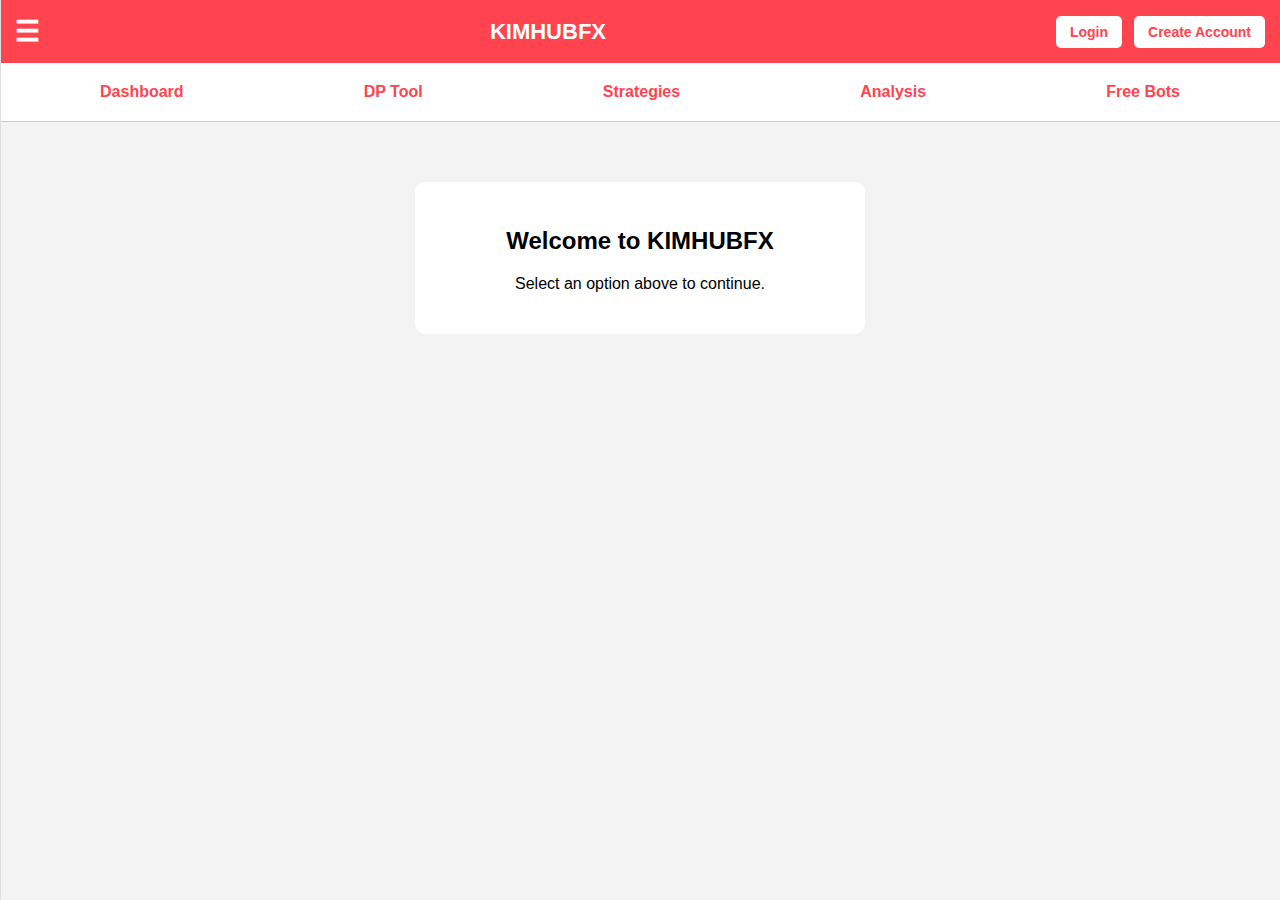
<file: index.html>
<!DOCTYPE html>
<html lang="en">
<head>
    <meta charset="UTF-8" />
    <meta name="viewport" content="width=device-width, initial-scale=1.0" />
    <title>KIMHUBFX</title>

    <style>
        body {
            margin: 0;
            font-family: Arial, sans-serif;
            background: #f3f3f3;
        }

        /* TOP BAR */
        .top-bar {
            background: #ff444f;
            color: white;
            padding: 15px;
            font-size: 22px;
            display: flex;
            justify-content: space-between;
            align-items: center;
            font-weight: bold;
        }

        .menu-btn {
            font-size: 28px;
            cursor: pointer;
        }

        /* Login / Create Account */
        .auth-buttons {
            display: flex;
            align-items: center;
            gap: 12px;
            white-space: nowrap;
        }

        .auth-btn {
            background: white;
            color: #ff444f;
            padding: 8px 14px;
            border-radius: 5px;
            font-size: 14px;
            cursor: pointer;
            font-weight: bold;
        }

        /* HORIZONTAL MENU */
        .horizontal-menu {
            background: white;
            padding: 14px 10px;
            display: flex;
            justify-content: space-around;
            border-bottom: 1px solid #ccc;
        }

        .menu-item {
            font-weight: bold;
            color: #ff444f;
            font-size: 16px;
            cursor: pointer;
            padding: 6px 10px;
            white-space: nowrap;
        }

        /* CENTER BOX */
        .center-box {
            width: 90%;
            max-width: 400px;
            margin: 60px auto;
            text-align: center;
            background: white;
            padding: 25px;
            border-radius: 10px;
        }

        /* SIDEBAR */
        .sidebar {
            height: 100%;
            width: 0;
            position: fixed;
            background: white;
            top: 0;
            left: 0;
            z-index: 1000;
            overflow-x: hidden;
            transition: 0.3s;
            padding-top: 20px;
            border-right: 1px solid #ddd;
        }

        .sidebar.open {
            width: 260px;
        }

        .sidebar h2 {
            text-align: center;
            color: #ff444f;
            margin-top: 0;
            margin-bottom: 20px;
        }

        .sidebar a {
            display: block;
            padding: 14px 20px;
            font-size: 16px;
            color: #333;
            text-decoration: none;
        }

        .sidebar a:hover {
            background: #ffe5e8;
        }

        .close-btn {
            font-size: 30px;
            padding: 10px;
            cursor: pointer;
            color: #ff444f;
        }

        .section-title {
            margin: 20px 0 8px;
            padding-left: 20px;
            font-size: 14px;
            font-weight: bold;
            color: #888;
            text-transform: uppercase;
        }
    </style>
</head>

<body>

    <!-- SIDEBAR -->
    <div id="sidebar" class="sidebar">
        <span class="close-btn" onclick="closeMenu()">×</span>
        <h2>KIMHUBFX</h2>

        <div class="section-title">Account</div>
        <a href="#">Account Settings</a>
        <a href="#">Cashier</a>
        <a href="#">Dark Theme</a>

        <div class="section-title">Channels</div>
        <a href="https://whatsapp.com/channel/0029Vb77BD8B4hdNphlldH3g" target="_blank">WhatsApp Channel</a>
        <a href="https://www.youtube.com/@kimhtai" target="_blank">YouTube</a>
        <a href="https://www.tiktok.com/@kimh.tai" target="_blank">TikTok</a>
        <a href="https://www.instagram.com/kimh.tai" target="_blank">Instagram</a>
        <a href="https://t.me/kimhubfx" target="_blank">Telegram</a>
        <a href="https://www.facebook.com/profile.php?id=61582999149557" target="_blank">Facebook</a>
        <a href="https://wa.me/message/ZPIOXNGV3YSEM1" target="_blank">WhatsApp DM</a>
    </div>

    <!-- TOP BAR -->
    <div class="top-bar">
        <span class="menu-btn" onclick="openMenu()">☰</span>
        <span>KIMHUBFX</span>

        <div class="auth-buttons">
            <div class="auth-btn" onclick="loginWithDeriv()">Login</div>
            <div class="auth-btn" onclick="createAccount()">Create Account</div>
        </div>
    </div>

    <!-- MAIN NAV (TABS) -->
    <div class="horizontal-menu">
        <div class="menu-item">Dashboard</div>
        <div class="menu-item">DP Tool</div>
        <div class="menu-item">Strategies</div>
        <div class="menu-item">Analysis</div>
        <div class="menu-item">Free Bots</div>
    </div>

    <!-- MAIN WELCOME BOX -->
    <div class="center-box">
        <h2>Welcome to KIMHUBFX</h2>
        <p>Select an option above to continue.</p>
    </div>

    <script>
        function openMenu() {
            document.getElementById("sidebar").classList.add("open");
        }

        function closeMenu() {
            document.getElementById("sidebar").classList.remove("open");
        }

        function loginWithDeriv() {
            const redirectURL = "https://kimhubfx.github.io/kimhubfx/redirect.html";
            const loginURL =
                "https://oauth.deriv.com/oauth2/authorize" +
                "?app_id=112604" +
                "&force_login=1" +
                "&redirect_uri=" + encodeURIComponent(redirectURL);

            window.location.href = loginURL;
        }

        function createAccount() {
            window.location.href = "https://app.deriv.com/signup/?ref=kimhubfx";
        }
    </script>

</body>
</html>
</file>
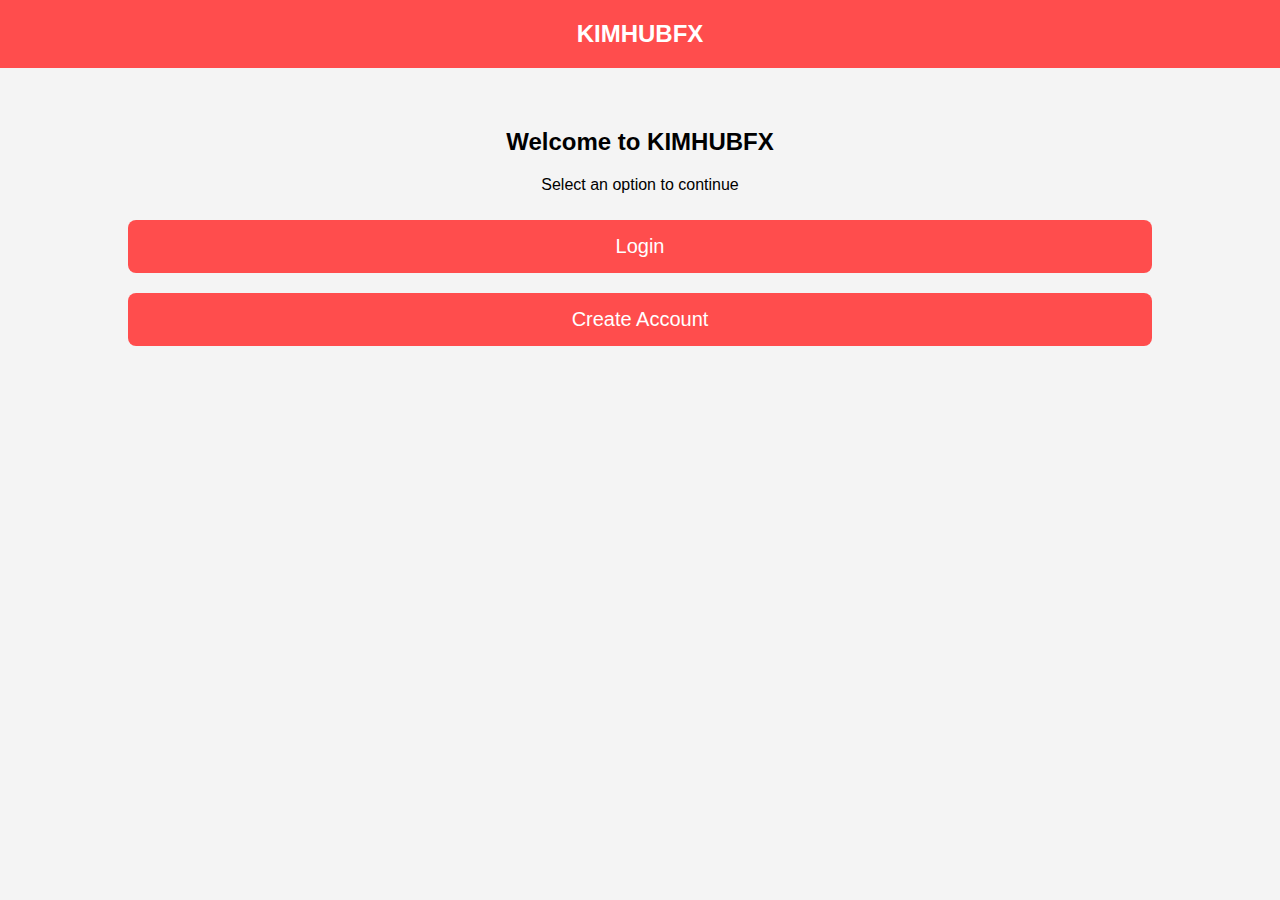
<file: login.html>
<!DOCTYPE html>
<html lang="en">
<head>
    <meta charset="UTF-8">
    <meta name="viewport" content="width=device-width, initial-scale=1.0">
    <title>KIMHUBFX Login</title>
    <style>
        body {
            font-family: Arial, sans-serif;
            margin: 0;
            padding: 0;
            background: #f4f4f4;
            text-align: center;
        }
        .header {
            background: #ff4d4d;
            padding: 20px;
            color: white;
            font-size: 24px;
            font-weight: bold;
        }
        .container {
            margin-top: 60px;
        }
        button {
            width: 80%;
            padding: 15px;
            margin: 10px 0;
            border: none;
            background: #ff4d4d;
            color: white;
            font-size: 20px;
            border-radius: 8px;
            cursor: pointer;
        }
    </style>
</head>
<body>

    <div class="header">KIMHUBFX</div>

    <div class="container">
        <h2>Welcome to KIMHUBFX</h2>
        <p>Select an option to continue</p>

        <button onclick="loginWithDeriv()">Login</button>
        <button onclick="createAccount()">Create Account</button>
    </div>

    <script>
        function loginWithDeriv() {
            const redirectURL = "https://kimhubfx.github.io/kimhubfx/redirect.html";

            // 🚀 FORCE DERIV TO SHOW LOGIN SCREEN EVERY TIME
            const authURL =
                "https://oauth.deriv.com/oauth2/authorize" +
                "?app_id=112604" +
                "&force_login=1" +
                "&redirect_uri=" + encodeURIComponent(redirectURL);

            window.location.href = authURL;
        }

        function createAccount() {
            window.location.href = "https://app.deriv.com/signup/";
        }
    </script>

</body>
</html>
</file>
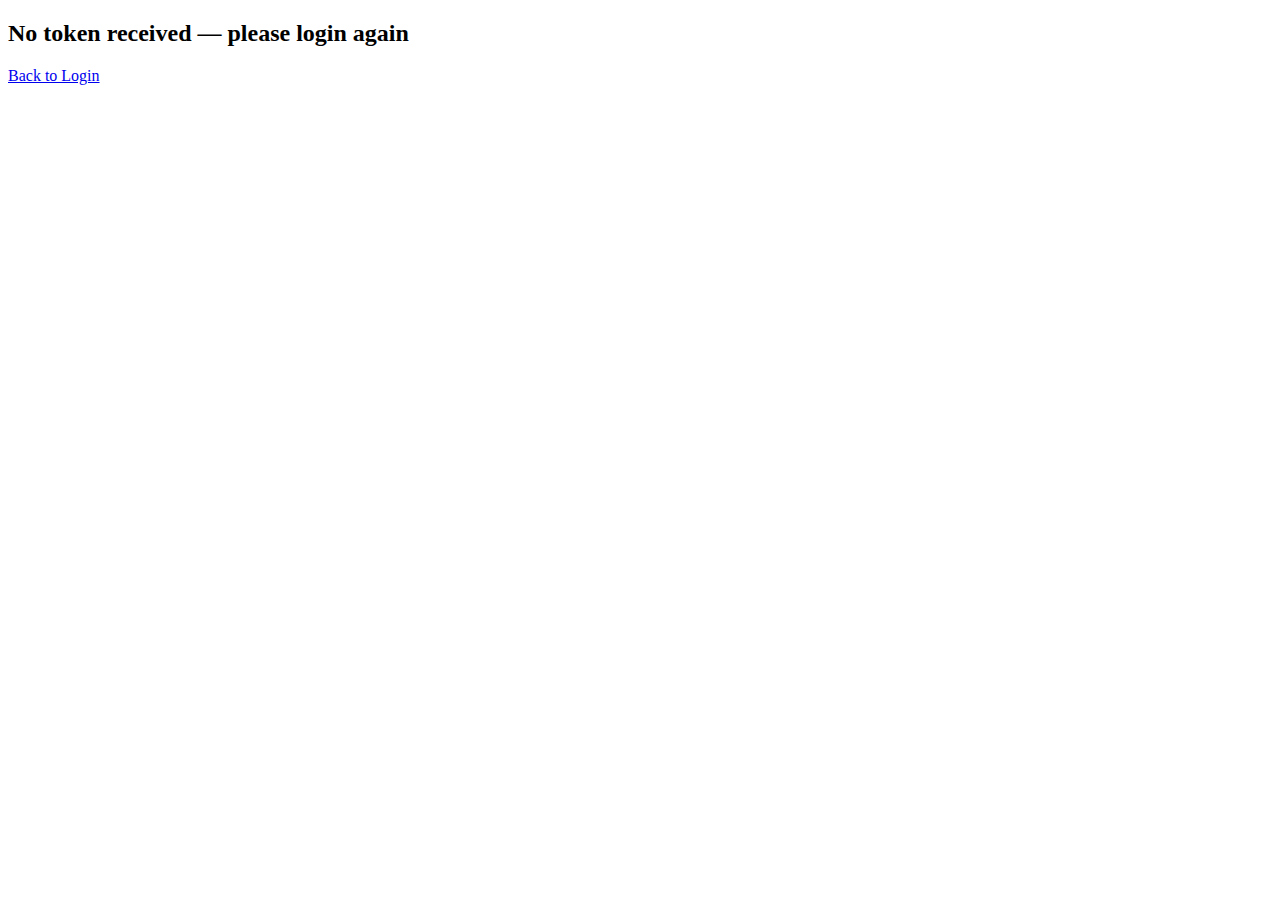
<file: redirect.html>
<!DOCTYPE html>
<html>
<head>
  <meta charset="utf-8" />
  <title>Redirecting...</title>
  <meta name="viewport" content="width=device-width,initial-scale=1" />
</head>
<body>
  <p>Completing login…</p>
<script>
  // Deriv may return token in fragment (#token=...) or query (?token=...)
  (function() {
    function getFromHash() {
      const h = window.location.hash || '';
      if (!h) return null;
      const frag = h.startsWith('#') ? h.slice(1) : h;
      const parts = frag.split('&');
      for (const p of parts) {
        const [k,v] = p.split('=');
        if (!k || !v) continue;
        if (k === 'token' || k === 'access_token') return decodeURIComponent(v);
      }
      return null;
    }
    function getFromQuery() {
      const q = new URLSearchParams(window.location.search);
      return q.get('token') || q.get('access_token') || null;
    }

    const token = getFromHash() || getFromQuery();
    if (token) {
      localStorage.setItem('auth_token', token);
      // remove fragment/query from URL
      window.history.replaceState({}, document.title, '/KIMHUBFX/dashboard.html');
      // redirect to dashboard
      window.location.href = 'dashboard.html';
    } else {
      document.body.innerHTML = '<h2>No token received — please login again</h2><p><a href="login.html">Back to Login</a></p>';
    }
  })();
</script>
</body>
</html>
</file>
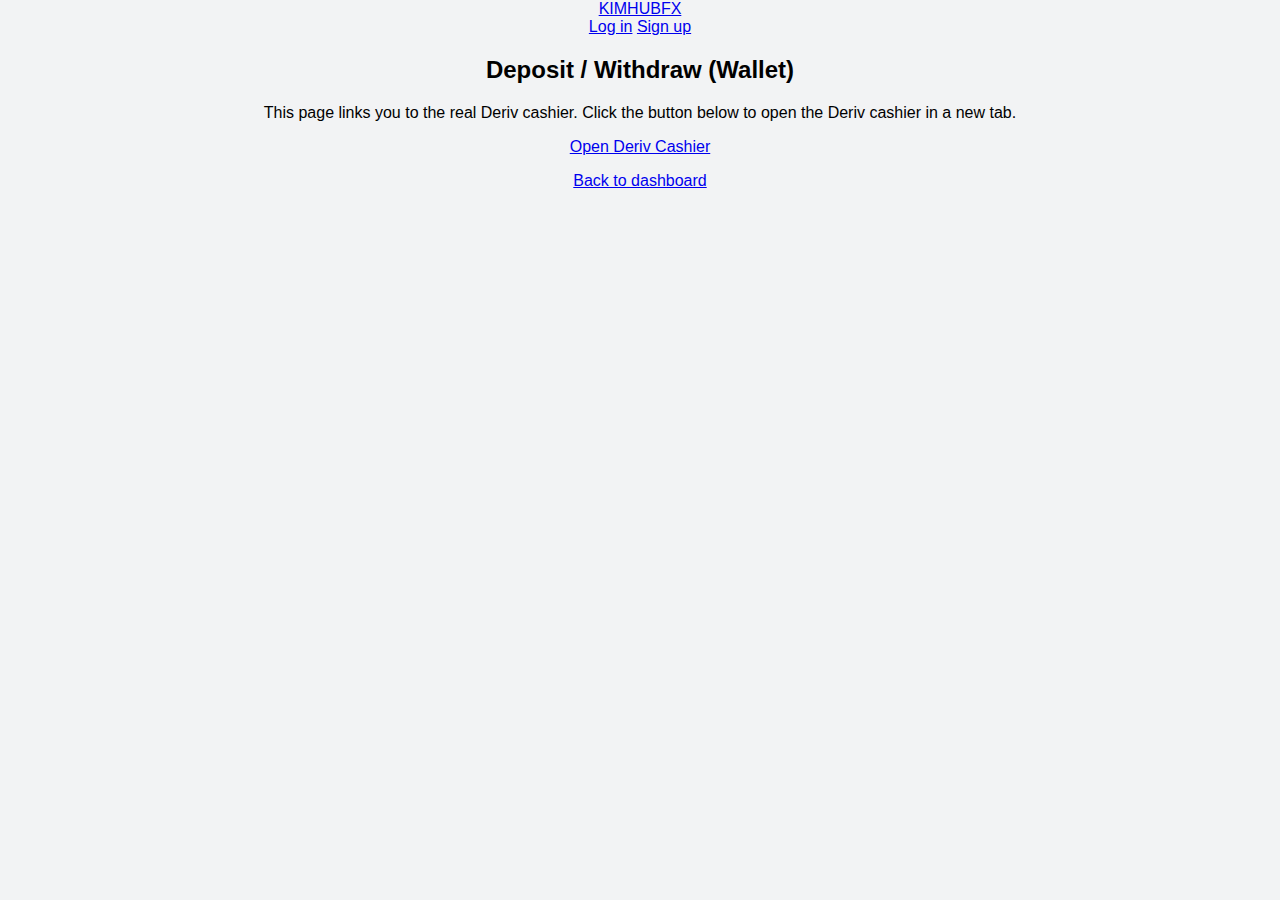
<file: wallet.html>
<!DOCTYPE html>
<html lang="en">
<head>
  <meta charset="utf-8" />
  <meta name="viewport" content="width=device-width,initial-scale=1" />
  <title>Wallet • KIMHUBFX</title>
  <link rel="stylesheet" href="style.css" />
</head>
<body>
  <nav class="top-nav small">
    <a class="nav-left brand" href="index.html">KIMHUBFX</a>
    <div class="nav-right">
      <a class="nav-btn" href="login.html">Log in</a>
      <a class="nav-btn" href="https://deriv.com/signup/?partner_id=kimhuhfx.com" target="_blank">Sign up</a>
    </div>
  </nav>

  <main class="center small">
    <h2>Deposit / Withdraw (Wallet)</h2>
    <p>This page links you to the real Deriv cashier. Click the button below to open the Deriv cashier in a new tab.</p>
    <a class="btn" href="https://app.deriv.com/cashier/" target="_blank" rel="noopener">Open Deriv Cashier</a>
    <p><a href="dashboard.html">Back to dashboard</a></p>
  </main>
</body>
</html>
</file>
<file: style.css>
/* Deriv colors */
:root {
    --deriv-red: #ff444f;
    --deriv-grey: #f2f3f4;
    --text-dark: #333;
}

/* Background */
body {
    margin: 0;
    font-family: Arial, sans-serif;
    background-color: var(--deriv-grey);
    text-align: center;
}

/* Top red bar */
.top-bar {
    width: 100%;
    padding: 15px 0;
    background-color: var(--deriv-red);
    color: white;
    font-size: 22px;
    font-weight: bold;
}

/* Center container (white box) */
.container {
    background: white;
    margin: 80px auto;
    padding: 30px;
    border-radius: 10px;
    width: 90%;
    max-width: 400px;
    box-shadow: 0 0 10px rgba(0,0,0,0.1);
}

/* Buttons */
.main-btn {
    width: 100%;
    padding: 15px;
    margin-top: 15px;
    background-color: var(--deriv-red);
    border: none;
    color: white;
    font-size: 18px;
    border-radius: 8px;
    cursor: pointer;
}

.main-btn:hover {
    opacity: 0.9;
}
</file>
